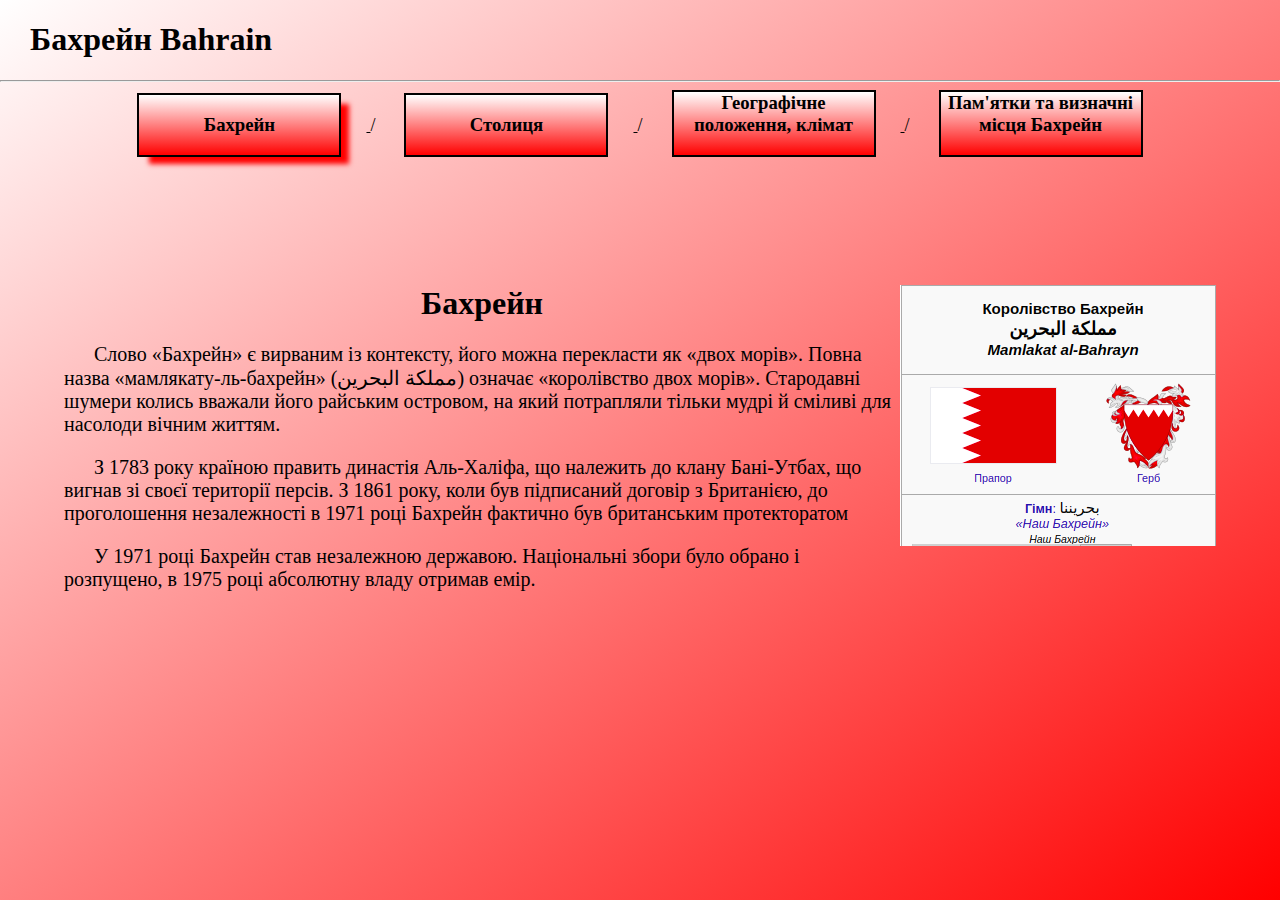
<file: index.html>
<!DOCTYPE html>
<html lang="en">
<head>
    <meta charset="UTF-8">
    <meta name="viewport" content="width=device-width, initial-scale=1.0">
    <link rel="stylesheet" href="style.css">
    <title>Document</title>
</head>
<body>
    <header>
        <div class="country-title">
            <h1>Бахрейн Bahrain</h1>
        </div>
        <hr>
        <div class="nav">
            <a href="index.html">
                <div class="link" style="box-shadow: 10px 9px 5px -2px red;">
                    <h3>Бахрейн</h3>
                </div>
            </a>
            <span>/</span>
            <a href="capital.html">
                <div class="link">
                    <h3>Столиця</h3>
                </div>
            </a>
            <span>/</span>
            <a href="location.html">
                <div class="link">
                    <h3 style="margin-top: 0;">Географічне положення, клімат</h3>
                </div>
            </a>
            <span>/</span>
            <a href="sightseeing.html">
                <div class="link">
                    <h3 style="margin-top: 0;">Пам'ятки та визначні місця Бахрейн</h3>
                </div>
            </a>
        </div>
    </header>

    <div id="main-block">
        <h1 style="text-align: center;">
            <img class="image-right" src="./img/symbols.png" alt="symbols">
            Бахрейн
        </h1>
        <p>
            Слово «Бахрейн» є вирваним із контексту, його можна 
            перекласти як «двох морів». Повна назва «мамлякату-ль-бахрейн» 
            (مملكة البحرين) означає «королівство двох морів». Стародавні 
            шумери колись вважали його райським островом, на який потрапляли
            тільки мудрі й сміливі для насолоди вічним життям.
        </p>
        <p>З 1783 року країною править династія Аль-Халіфа, що належить до 
            клану Бані-Утбах, що вигнав зі своєї території персів. З 1861 року,
            коли був підписаний договір з Британією, до проголошення незалежності 
            в 1971 році Бахрейн фактично був британським протекторатом
        </p>
        <p>У 1971 році Бахрейн став незалежною державою. Національні збори було 
            обрано і розпущено, в 1975 році абсолютну владу отримав емір.
        </p>
    </div>
</body>
</html>
</file>
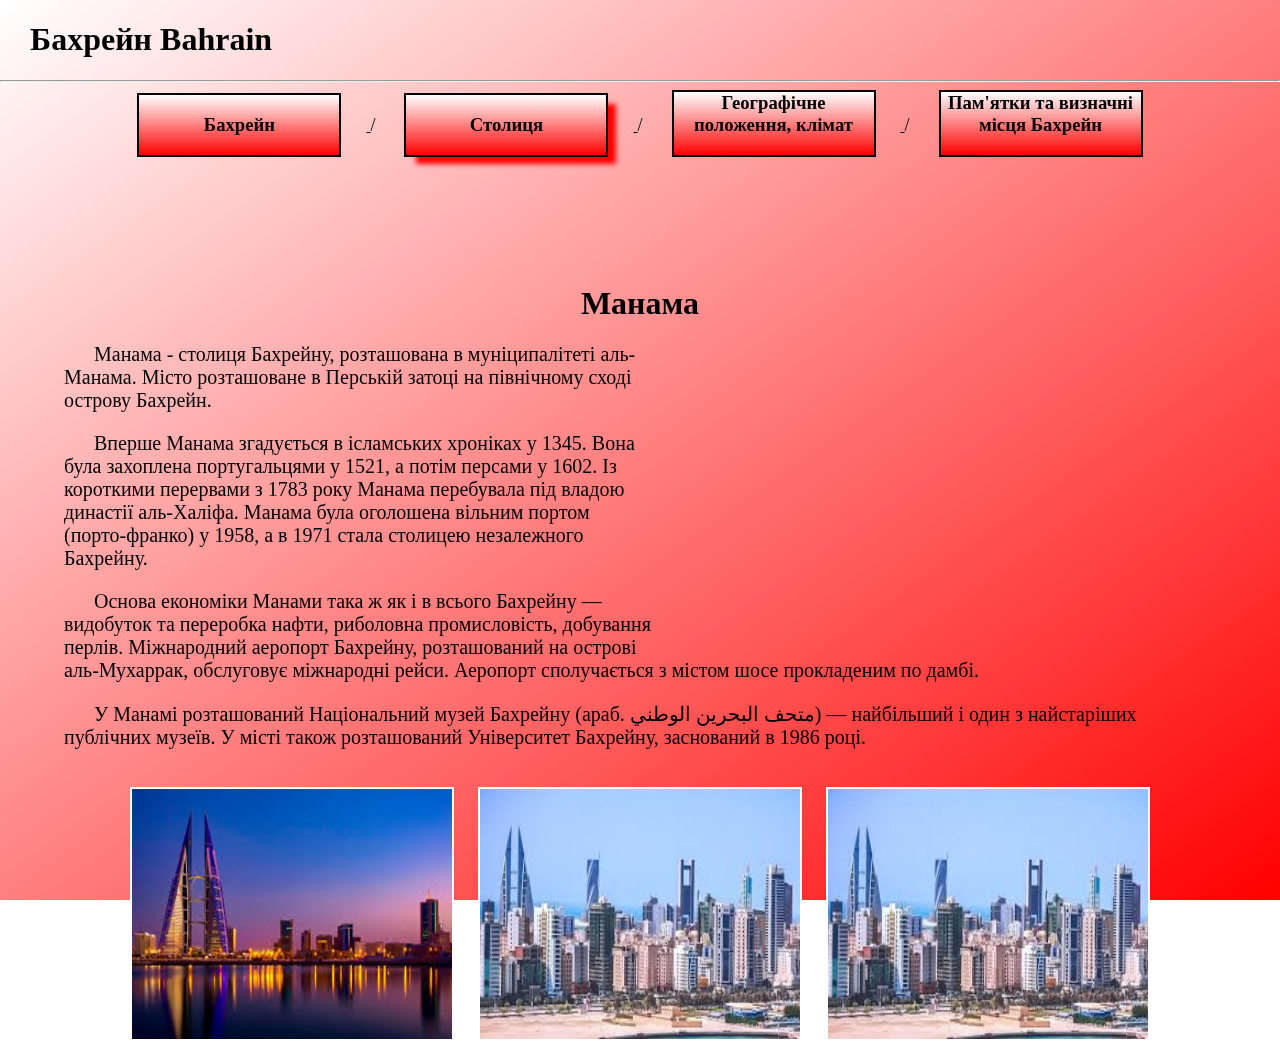
<file: capital.html>
<!DOCTYPE html>
<html lang="en">
<head>
    <meta charset="UTF-8">
    <meta name="viewport" content="width=device-width, initial-scale=1.0">
    <link rel="stylesheet" href="style.css">
    <title>Document</title>
    <style>
        
    </style>
</head>
<body>
    <header>
        <div class="country-title">
            <h1>Бахрейн Bahrain</h1>
        </div>
        <hr>
        <div class="nav">
            <a href="index.html">
                <div class="link">
                    <h3>Бахрейн</h3>
                </div>
            </a>
            <span>/</span>
            <a href="capital.html">
                <div class="link" style="box-shadow: 10px 9px 5px -2px red;">
                    <h3>Столиця</h3>
                </div>
            </a>
            <span>/</span>
            <a href="location.html">
                <div class="link">
                    <h3 style="margin-top: 0;">Географічне положення, клімат</h3>
                </div>
            </a>
            <span>/</span>
            <a href="sightseeing.html">
                <div class="link">
                    <h3 style="margin-top: 0;">Пам'ятки та визначні місця Бахрейн</h3>
                </div>
            </a>
        </div>
    </header>

    <div id="main-block">
        <h1 style="text-align: center;">
            Манама
        </h1>
        <p>
            <iframe align="right" width="560" height="315" src="https://www.youtube.com/embed/kIyWOlUksxM" frameborder="0" allowfullscreen></iframe>
            Манама - столиця Бахрейну, розташована в муніципалітеті аль-Манама. Місто розташоване в Перській затоці на північному сході острову Бахрейн.
        </p>
        <p>Вперше Манама згадується в ісламських хроніках у 1345. Вона була
            захоплена португальцями у 1521, а потім персами у 1602. Із короткими
            перервами з 1783 року Манама перебувала під владою династії аль-Халіфа.
            Манама була оголошена вільним портом (порто-франко) у 1958, а в 1971 
            стала столицею незалежного Бахрейну.
        </p>
        <p>Основа економіки Манами така ж як і в всього Бахрейну — видобуток
            та переробка нафти, риболовна промисловість, добування перлів. Міжнародний
            аеропорт Бахрейну, розташований на острові аль-Мухаррак, обслуговує
            міжнародні рейси. Аеропорт сполучається з містом шосе прокладеним по дамбі.
        </p>
        <p>
            У Манамі розташований Національний музей Бахрейну (араб. متحف البحرين الوطني‎) —
            найбільший і один з найстаріших публічних музеїв. У місті також розташований 
            Університет Бахрейну, заснований в 1986 році.
        </p>
        <br>
        <div class="photo-container" style="text-align: center;">
            <img src="./img/download.jpeg" alt="1">
            <img src="./img/download1.jpeg" alt="2">
            <img src="./img/download1.jpeg" alt="3">
        </div>
    </div>
</body>
</html>
</file>
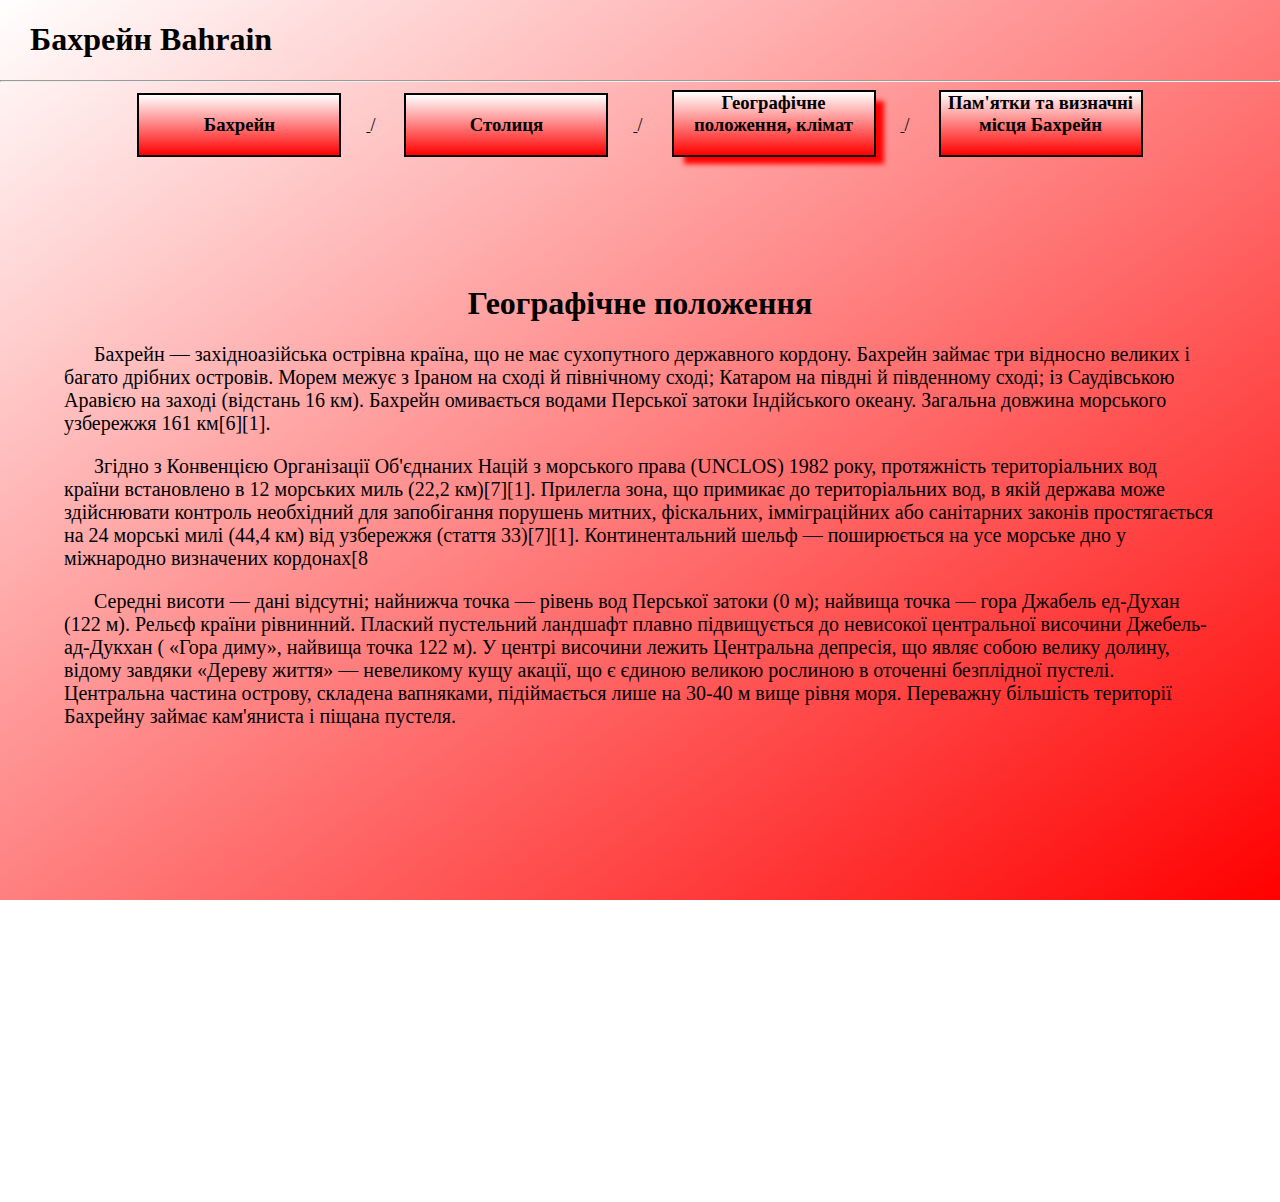
<file: location.html>
<!DOCTYPE html>
<html lang="en">
<head>
    <meta charset="UTF-8">
    <meta name="viewport" content="width=device-width, initial-scale=1.0">
    <link rel="stylesheet" href="style.css">
    <title>Document</title>
</head>
<body>
    <header>
        <div class="country-title">
            <h1>Бахрейн Bahrain</h1>
        </div>
        <hr>
        <div class="nav">
            <a href="index.html">
                <div class="link">
                    <h3>Бахрейн</h3>
                </div>
            </a>
            <span>/</span>
            <a href="capital.html">
                <div class="link">
                    <h3>Столиця</h3>
                </div>
            </a>
            <span>/</span>
            <a href="location.html">
                <div class="link" style="box-shadow: 10px 9px 5px -2px red;">
                    <h3 style="margin-top: 0;">Географічне положення, клімат</h3>
                </div>
            </a>
            <span>/</span>
            <a href="sightseeing.html">
                <div class="link">
                    <h3 style="margin-top: 0;">Пам'ятки та визначні місця Бахрейн</h3>
                </div>
            </a>
        </div>
    </header>

    <div id="main-block">
        <h1 style="text-align: center;">
            Географічне положення
        </h1>
        <p>
            Бахрейн — західноазійська острівна країна, що не має сухопутного 
            державного кордону. Бахрейн займає три відносно великих і багато 
            дрібних островів. Морем межує з Іраном на сході й північному сході; 
            Катаром на півдні й південному сході; із Саудівською Аравією на заході 
            (відстань 16 км). Бахрейн омивається водами Перської затоки Індійського 
            океану. Загальна довжина морського узбережжя 161 км[6][1].
        </p>
        <p>
            Згідно з Конвенцією Організації Об'єднаних Націй з морського права (UNCLOS) 
            1982 року, протяжність територіальних вод країни встановлено в 12 морських миль 
            (22,2 км)[7][1]. Прилегла зона, що примикає до територіальних вод, в якій держава 
            може здійснювати контроль необхідний для запобігання порушень митних, фіскальних, 
            імміграційних або санітарних законів простягається на 24 морські милі (44,4 км) 
            від узбережжя (стаття 33)[7][1]. Континентальний шельф — поширюється на усе морське 
            дно у міжнародно визначених кордонах[8
        </p>
        <p>
            Середні висоти — дані відсутні; найнижча точка — рівень вод Перської затоки (0 м); 
            найвища точка — гора Джабель ед-Духан (122 м). Рельєф країни рівнинний. Плаский 
            пустельний ландшафт плавно підвищується до невисокої центральної височини Джебель-ад-Дукхан (
            «Гора диму», найвища точка 122 м). У центрі височини лежить Центральна депресія, що являє 
            собою велику долину, відому завдяки «Дереву життя» — невеликому кущу акації, що є єдиною 
            великою рослиною в оточенні безплідної пустелі. Центральна частина острову, складена 
            вапняками, підіймається лише на 30-40 м вище рівня моря. Переважну більшість території 
            Бахрейну займає кам'яниста і піщана пустеля.
        </p>
    </div>
    <div id="map">
        <iframe style="text-align: center;" src="https://www.google.com/maps/embed?pb=!1m18!1m12!1m3!1d459242.72993164335!2d50.30738471279684!3d25.940680500079864!2m3!1f0!2f0!3f0!3m2!1i1024!2i768!4f13.1!3m3!1m2!1s0x3e48524e6a47a211%3A0x2e9450e2dbda1046!2z0JHQsNGF0YDQtdC50L0!5e0!3m2!1suk!2sua!4v1610655505000!5m2!1suk!2sua" 
        width="800" height="450" frameborder="0" style="border:0;" allowfullscreen="" aria-hidden="false" tabindex="0"></iframe>
    </div>
</body>
</html>
</file>
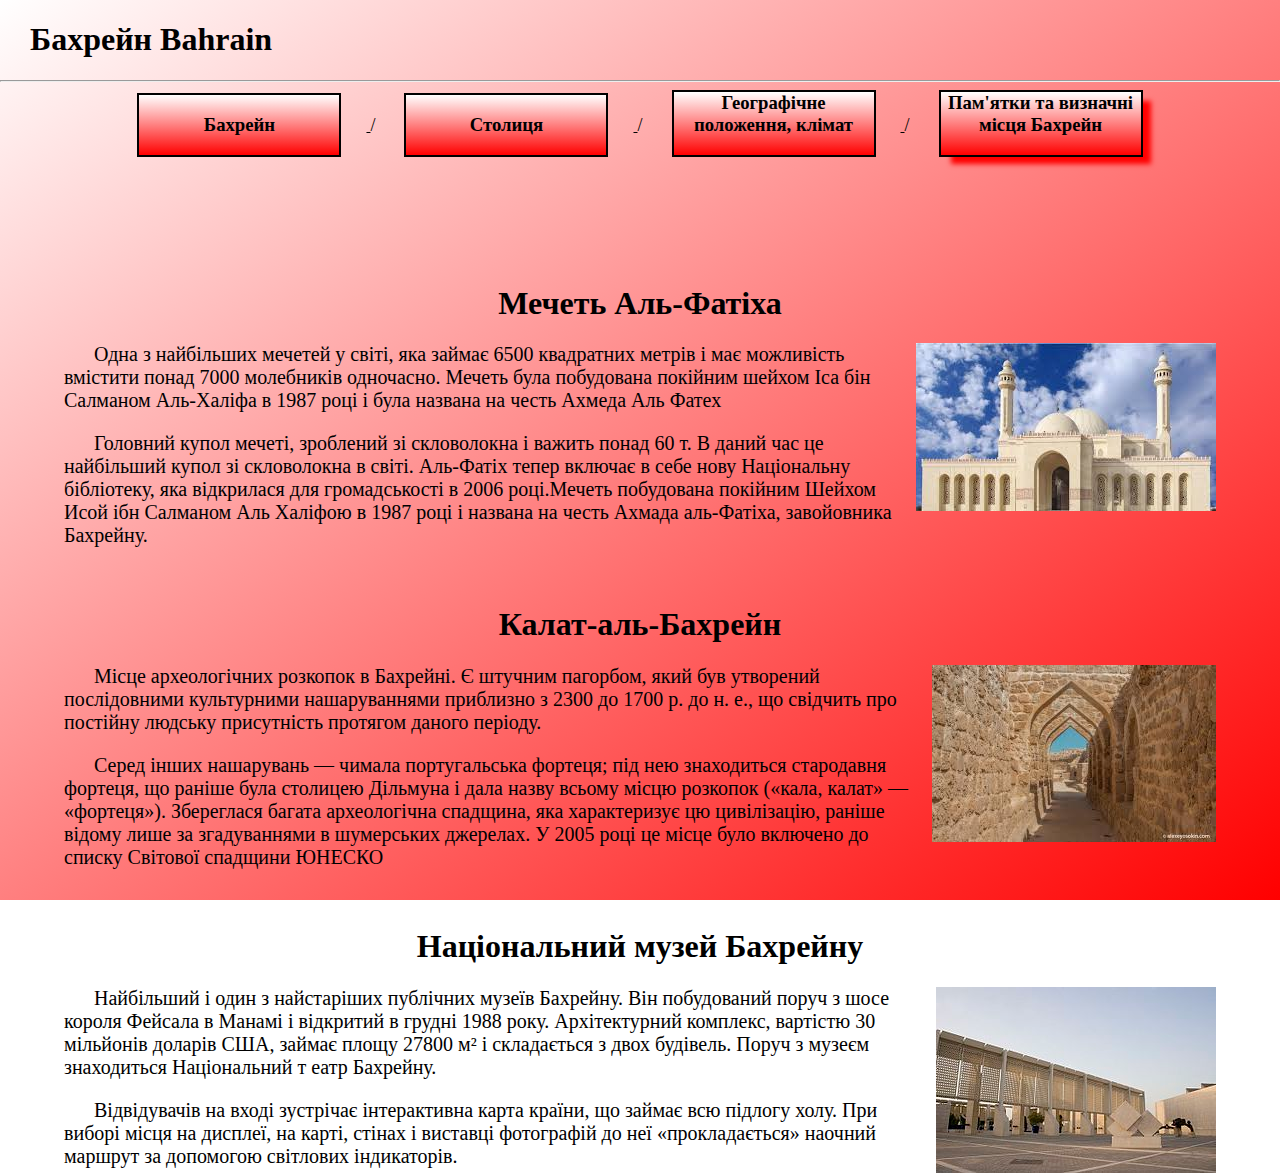
<file: sightseeing.html>
<!DOCTYPE html>
<html lang="en">
<head>
    <meta charset="UTF-8">
    <meta name="viewport" content="width=device-width, initial-scale=1.0">
    <link rel="stylesheet" href="style.css">
    <title>Document</title>
</head>
<body>
    <header>
        <div class="country-title">
            <h1>Бахрейн Bahrain</h1>
        </div>
        <hr>
        <div class="nav">
            <a href="index.html">
                <div class="link">
                    <h3>Бахрейн</h3>
                </div>
            </a>
            <span>/</span>
            <a href="capital.html">
                <div class="link">
                    <h3>Столиця</h3>
                </div>
            </a>
            <span>/</span>
            <a href="location.html">
                <div class="link">
                    <h3 style="margin-top: 0;">Географічне положення, клімат</h3>
                </div>
            </a>
            <span>/</span>
            <a href="sightseeing.html">
                <div class="link" style="box-shadow: 10px 9px 5px -2px red;">
                    <h3 style="margin-top: 0;">Пам'ятки та визначні місця Бахрейн</h3>
                </div>
            </a>
        </div>
    </header>

    <div id="main-block">
        <div class="sight">
            <h1 style="text-align: center;">
                Мечеть Аль-Фатіха
            </h1>
            <p>
                <img class="image-right" src="./img/mosque.jpeg" alt="mosque">
                Одна з найбільших мечетей у світі, яка займає 6500 квадратних метрів 
                і має можливість вмістити понад 7000 молебників одночасно. Мечеть була 
                побудована покійним шейхом Іса бін Салманом Аль-Халіфа в 1987 році і 
                була названа на честь Ахмеда Аль Фатех
            </p>
            <p>
                Головний купол мечеті, зроблений зі скловолокна і важить понад 60 т. 
                В даний час це найбільший купол зі скловолокна в світі. Аль-Фатіх тепер 
                включає в себе нову Національну бібліотеку, яка відкрилася для громадськості 
                в 2006 році.Мечеть побудована покійним Шейхом Исой ібн Салманом Аль Халіфою 
                в 1987 році і названа на честь Ахмада аль-Фатіха, завойовника Бахрейну.
            </p>
        </div>
        <br>
        <div class="sight">
            <h1 style="text-align: center;">
                Калат-аль-Бахрейн
            </h1>
            <p>
                <img class="image-right" src="./img/kalat.jpeg" alt="kalat">
                Місце археологічних розкопок в Бахрейні. Є штучним пагорбом, який був 
                утворений послідовними культурними нашаруваннями приблизно з 2300 до 1700 р. 
                до н. е., що свідчить про постійну людську присутність протягом даного періоду.
            </p>
            <p> 
                Серед інших нашарувань — чимала португальська фортеця; під нею знаходиться 
                стародавня фортеця, що раніше була столицею Дільмуна і дала назву всьому 
                місцю розкопок («кала, калат» — «фортеця»). Збереглася багата археологічна 
                спадщина, яка характеризує цю цивілізацію, раніше відому лише за згадуваннями 
                в шумерських джерелах. У 2005 році це місце було включено до списку Світової спадщини ЮНЕСКО
            </p><br>
        </div>
        <div class="sight">
            <h1 style="text-align: center;">
                Національний музей Бахрейну
            </h1>
            <p>
                <img class="image-right" src="./img/museum.jpg" alt="kalat">
                Найбільший і один з найстаріших публічних музеїв Бахрейну. Він побудований 
                поруч з шосе короля Фейсала в Манамі і відкритий в грудні 1988 року. 
                Архітектурний комплекс, вартістю 30 мільйонів доларів США, займає площу 
                27800 м² і складається з двох будівель. Поруч з музеєм знаходиться Національний т
                еатр Бахрейну.
            </p>
            <p>
                Відвідувачів на вході зустрічає інтерактивна карта країни, що займає всю підлогу холу. 
                При виборі місця на дисплеї, на карті, стінах і виставці фотографій до неї 
                «прокладається» наочний маршрут за допомогою світлових індикаторів.
            </p>
        </div>
    </div>
</body>
</html>
</file>
<file: style.css>
html, body {
    height: 100%;
    margin: 0;
}

body {
    background-image: linear-gradient(to bottom right, white, red);
    background-repeat: no-repeat;
    background-attachment: fixed;
}

.country-title {
    margin: 0 30px;
}

.nav {
    text-align: center;
}

.link {
    width: 200px;
    height: auto;
    margin: 0 25px;
    border: 2px solid black;
    display: inline-block;
    text-align: center;
    background: linear-gradient(white, red);
}

.nav a {
    color: black;
}

.nav span {
    font-size: 18px;
}

#main-block {
    margin: 10% 5% 0 5%;
}

#main-block p {
    text-indent: 1.5em;
}

#main-block h1 {
    text-align: center;
}

.image-right {
    float: right;
}

p{
    font-size: 20px;
}

.photo-container img {
    width: 320px;
    height: 250px;
    margin: 0px 10px;
    border: 2px solid white;
}

#map {
    text-align: center;
}

.sight {
    margin: 10px 0;
}
</file>
